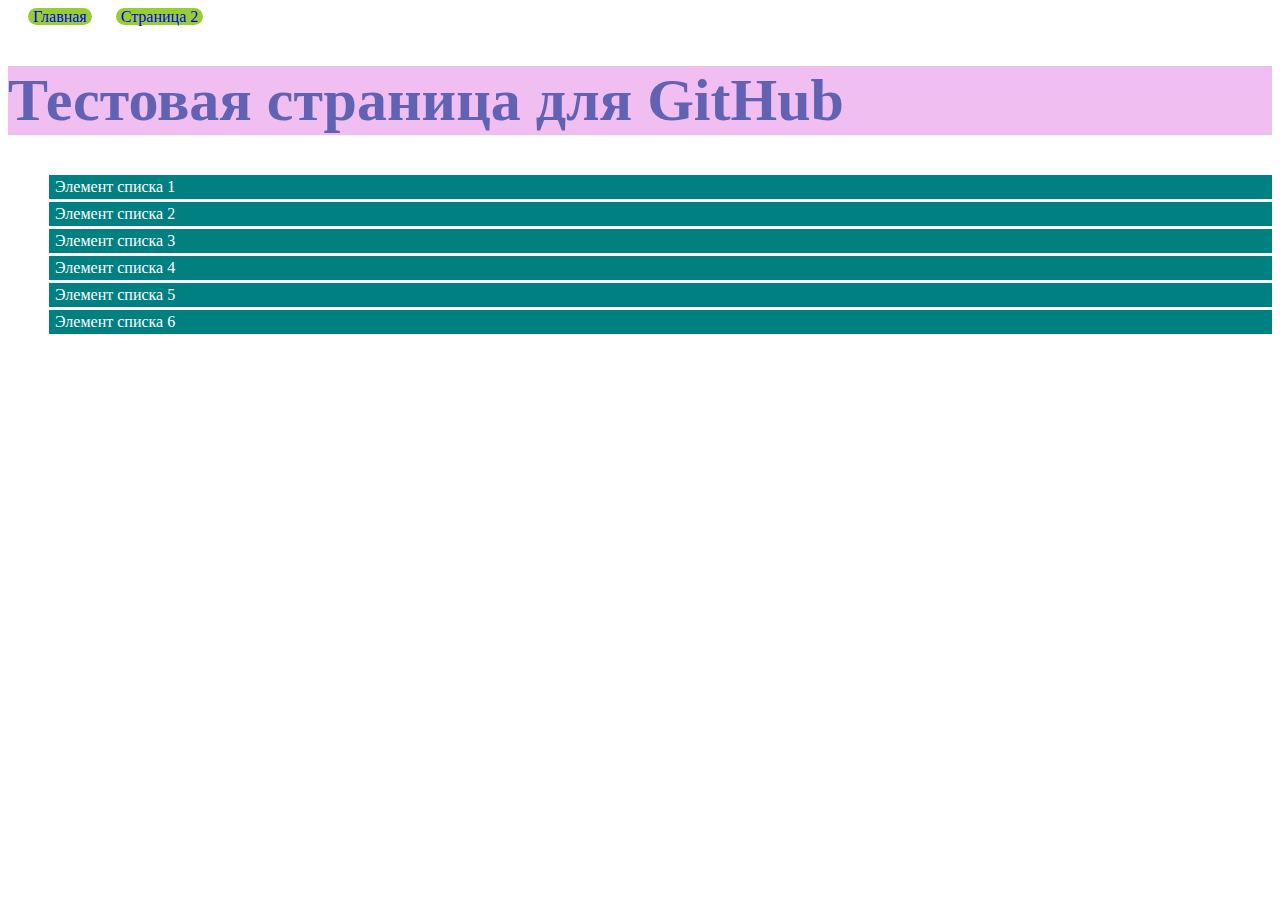
<file: index.html>
<!DOCTYPE html>
<html lang="ru">
<head>
    
    <meta charset="UTF-8">
    <meta http-equiv="X-UA-Compatible" content="IE=edge">
    <meta name="viewport" content="width=device-width, initial-scale=1.0">
    <title>Document</title>
    <link rel="stylesheet" href="Styles.css">
</head>
<body>
    <header>
        <nav>
            <a href="index.html">Главная</a>
            <a href="page2.html" target="_blank">Страница 2</a>
        </nav>
        <h1>Тестовая страница для GitHub</h1>
    </header>
    <main>
<ul>    
    <li>Элемент списка 1</li>
    <li>Элемент списка 2</li>
    <li>Элемент списка 3</li>
    <li>Элемент списка 4</li>
    <li>Элемент списка 5</li>
    <li>Элемент списка 6</li>
</ul>

<!-- <ol start="3">
    <li>Элемент списка 1</li>
    <li>Элемент списка 2</li>
    <ul>
        <li>Элемент списка 1</li>
        <li>Элемент списка 2</li>
        <li>Элемент списка 3</li>
        <li>Элемент списка 4</li>
        <li>Элемент списка 5</li> -->
        <!-- <li>Элемент списка 6</li>
    </ul>
    <li>Элемент списка 3</li>
    <li>Элемент списка 4</li>
    <li>Элемент списка 5</li>
    <li>Элемент списка 6</li>
</ol> -->


    </main>
    
</body>
</html>
</file>
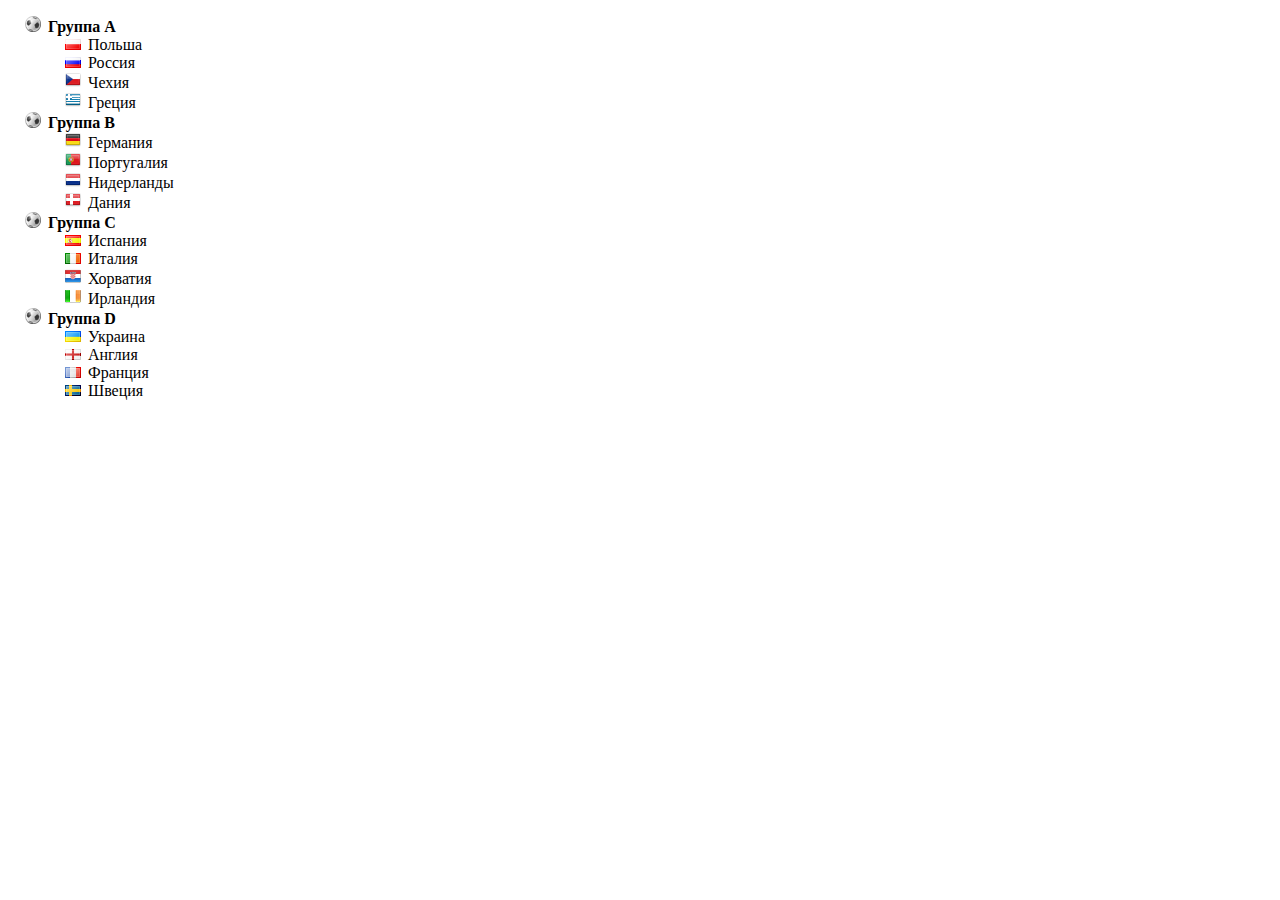
<file: euro.html>
<!DOCTYPE html>
<html lang="en">

<head>
    <link rel="stylesheet" href="euro.css">
    <meta charset="UTF-8">
    <meta http-equiv="X-UA-Compatible" content="IE=edge">
    <meta name="viewport" content="width=device-width, initial-scale=1.0">
    <title>Euro</title>
</head>

<body>
    <ul class="ball">
        <li><span>Группа A</span>
            <ul>
                <li class="poland">Польша</li>
                <li class="russia">Россия</li>
                <li class="czech">Чехия</li>
                <li class="greece">Греция</li>
            </ul>
        </li>
        <li><span>Группа B</span> 
            <ul>
                <li class="germany">Германия</li>
                <li class="portugal">Португалия</li>
                <li class="netherlands">Нидерланды</li>
                <li class="denmark">Дания</li>
            </ul>
        </li>
        <li><span>Группа C</span> 
            <ul>
                <li class="spain">Испания</li>
                <li class="italy">Италия</li>
                <li class="croatia">Хорватия</li>
                <li class="ireland">Ирландия</li>
            </ul>
        </li>
        <li><span>Группа D</span> 
            <ul>
                <li class="ukrain">Украина</li>
                <li class="england">Англия</li>
                <li class="france">Франция</li>
                <li class="sweden">Швеция</li>
            </ul>
        </li>
    </ul>
</body>

</html>
</file>
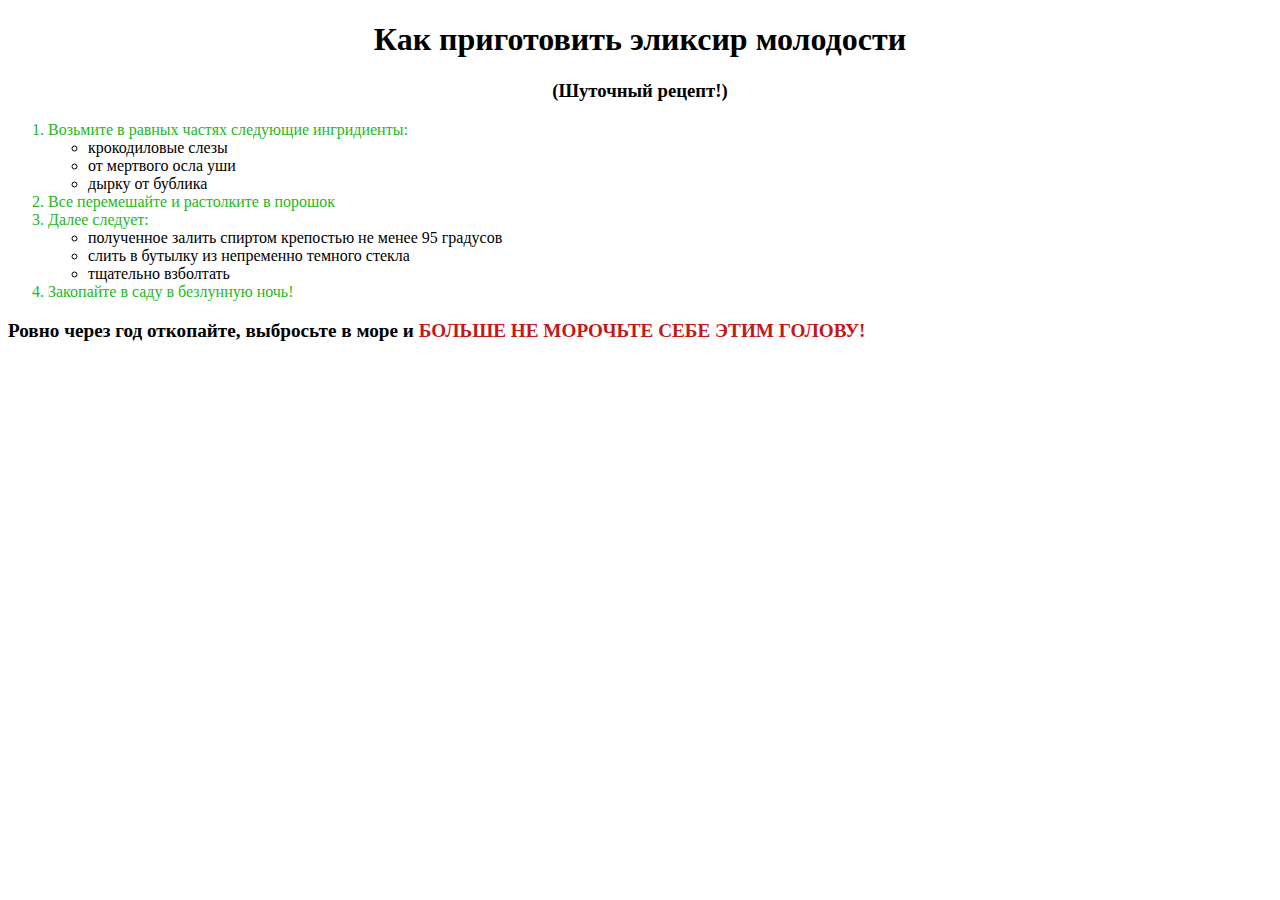
<file: joke.html>
<!DOCTYPE html>
<html lang="en">
<head>
    <link rel="stylesheet" href="joke.css">
    <meta charset="UTF-8">
    <meta http-equiv="X-UA-Compatible" content="IE=edge">
    <meta name="viewport" content="width=device-width, initial-scale=1.0">
    <title>Шуточный рецепт</title>
</head>
<body>
    <h1>Как приготовить эликсир молодости</h1>
    <h3>(Шуточный рецепт!)</h3>
    <ol>
        <li>Возьмите в равных частях следующие ингридиенты: 
            <ul>
                <li>крокодиловые слезы</li>
                <li>от мертвого осла уши</li>
                <li>дырку от бублика</li>
            </ul>
        </li>
        <li>Все перемешайте и растолките в порошок </li>
        <li>Далее следует: 
            <ul>
                <li>полученное залить спиртом крепостью не менее 95 градусов</li>
                <li>слить в бутылку из непременно темного стекла</li>
                <li>тщательно взболтать</li>
            </ul>
        </li>
        <li>Закопайте в саду в безлунную ночь! </li>
    </ol>
    <p>Ровно через год откопайте, выбросьте в море и <span>БОЛЬШЕ НЕ МОРОЧЬТЕ СЕБЕ ЭТИМ ГОЛОВУ!</span> </p>
</body>
</html>
</file>
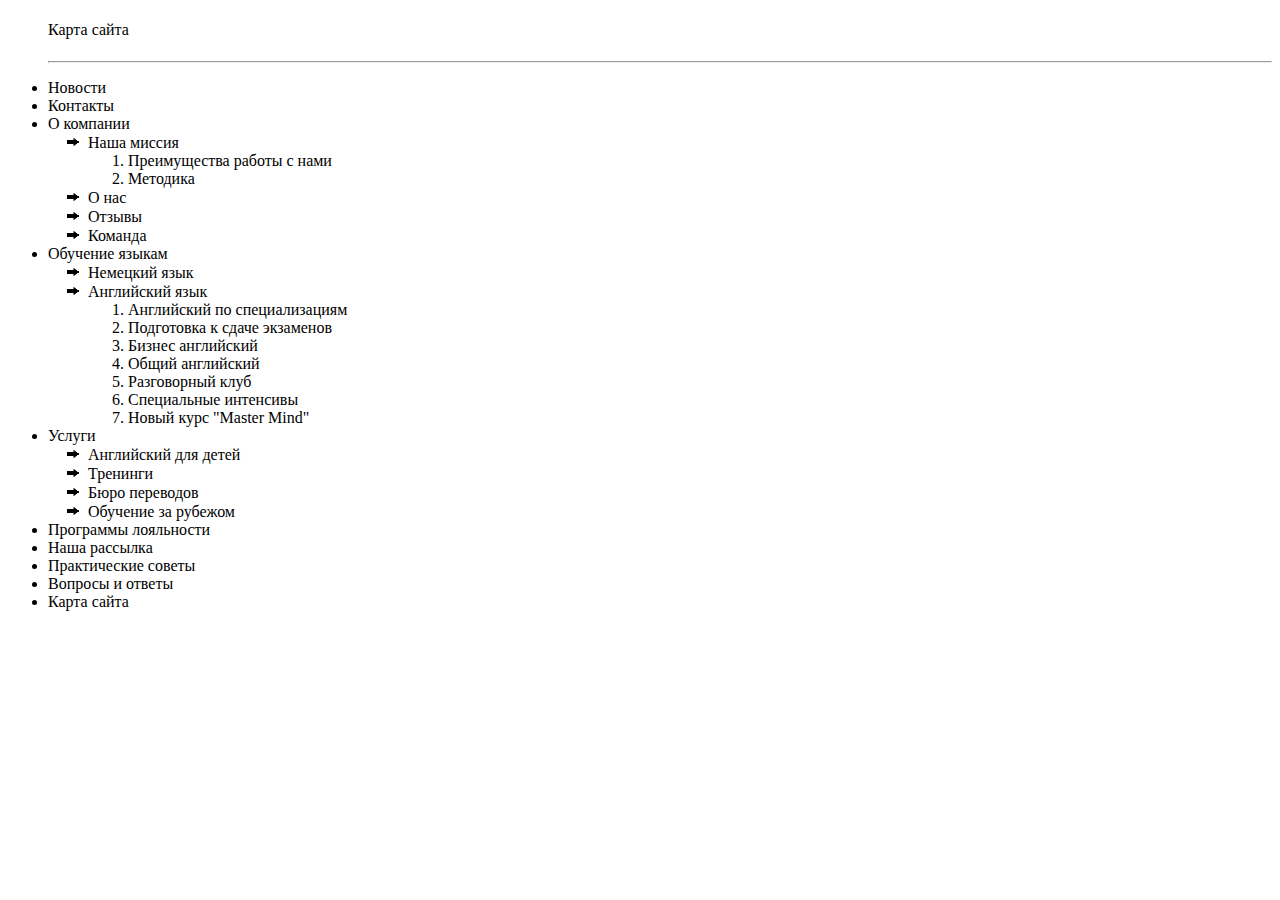
<file: map.html>
<!DOCTYPE html>
<html lang="en">
<head>
    <link rel="stylesheet" href="map.css">
    <meta charset="UTF-8">
    <meta http-equiv="X-UA-Compatible" content="IE=edge">
    <meta name="viewport" content="width=device-width, initial-scale=1.0">
    <title>Карта сайта</title>
</head>
<body>
    <h4>Карта сайта</h4>
    <hr>
    <ul>
        <li>Новости</li>
        <li>Контакты</li>
        <li>О компании
            <ul>
                <li class="arrows">Наша миссия
                    <ol>
                        <li>Преимущества работы с нами</li>
                        <li>Методика</li>
                    </ol>
                </li>
                <li class="arrows">О нас</li>
                <li class="arrows">Отзывы</li>
                <li class="arrows">Команда</li>
            </ul>
        </li>
        <li>Обучение языкам
            <ul>
                <li class="arrows">Немецкий язык</li>
                <li class="arrows">Английский язык
                    <ol>
                        <li>Английский по специализациям</li>
                        <li>Подготовка к сдаче экзаменов</li>
                        <li>Бизнес английский</li>
                        <li>Общий английский</li>
                        <li>Разговорный клуб</li>
                        <li>Специальные интенсивы</li>
                        <li>Новый курс "Master Mind"</li>
                    </ol>
                </li>
            </ul>
        </li>
        <li>Услуги
            <ul>
                <li class="arrows">Английский для детей</li>
                <li class="arrows">Тренинги</li>
                <li class="arrows">Бюро переводов</li>
                <li class="arrows">Обучение за рубежом</li>
            </ul>
        </li>
        <li>Программы лояльности</li>
        <li>Наша рассылка</li>
        <li>Практические советы</li>
        <li>Вопросы и ответы</li>
        <li>Карта сайта</li>
    </ul>
</body>
</html>
</file>
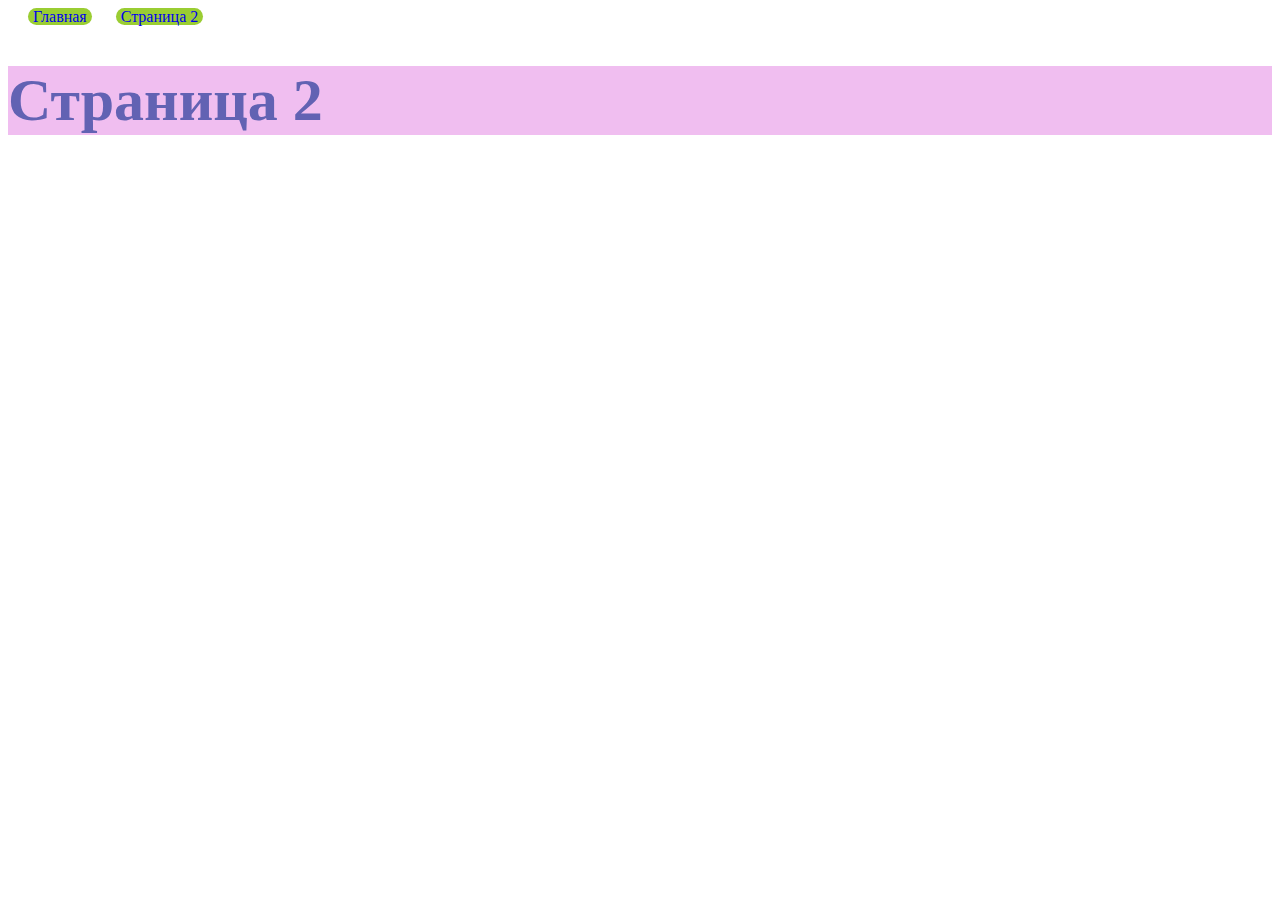
<file: page2.html>
<!DOCTYPE html>
<html lang="en">

<head>
    <meta charset="UTF-8">
    <meta http-equiv="X-UA-Compatible" content="IE=edge">
    <meta name="viewport" content="width=device-width, initial-scale=1.0">
    <title>Document</title>
    <link rel="stylesheet" href="Styles.css">
</head>

<body>
    <header>
        <nav>
            <a href="index.html">Главная</a>
            <a href="page2.html" target="_blank">Страница 2</a>
        </nav>
        <h1>Страница 2</h1>
    </header>
    
</body>

</html>
</file>
<file: Styles.css>
*{
    /* margin: 0; */
    /* padding: 0; */
}

/* body {
    background-color: rgb(247, 247, 100);
} */

/* nav {
    background-color: rgb(121, 240, 240);
    padding: 20px;
} */

h1 {
    background-color: rgb(240, 190, 240);
    font-size: 60px;
    color: rgb(98, 98, 179);
}

a {
    /* border: 2px solid rgb(44, 63, 7); */
    border: none;
    background-color: yellowgreen;
    
    text-decoration: none;
    border-radius: 25px;
    /* padding: 5px 1px 3px 5px;  */
    padding-left: 5px;
    padding-right: 5px;
    /* margin: 20px; */
    margin-left: 20px;

}

/* ul {
    /* list-style-type: none;
    /* list-style-image: url(""); */
    /* list-style-image: linear-gradient(green, red); */
    /* list-style-position: inside; */
/* }  */

ol {
    list-style: none;
    padding: 0;
}

li {
    position: relative;
    display: block;
    padding: 3px 3px 3px 6px;
    margin: 3px 0 3px 1px;
    background-color: teal;
    color: white;
}
</file>
<file: euro.css>
.ball {
    list-style-image: url(football.png);
}

span {
    font-weight: 700;
}

.poland {
    list-style-image: url(poland.png);
}

.russia {
    list-style-image: url(russia.png);
}

.czech {
    list-style-image: url(czech.png);
}

.greece {
    list-style-image: url(greece.png);
}

.germany {
    list-style-image: url(germany.png);
}

.portugal {
    list-style-image: url(portugal.png);
}

.netherlands {
    list-style-image: url(netherlands.png);
}

.denmark {
    list-style-image: url(denmark.png);
}

.spain {
    list-style-image: url(spain.png);
}

.italy {
    list-style-image: url(italy.png);
}

.croatia {
    list-style-image: url(croatia.png);
}

.ireland {
    list-style-image: url(ireland.png);
}

.ukrain {
    list-style-image: url(ukraine.png);
}

.england {
    list-style-image: url(england.png);
}

.france {
    list-style-image: url(france.png);
}

.sweden {
    list-style-image: url(sweden.png);
}

/* .ball {
    list-style-image: url("football.png");
} */
</file>
<file: joke.css>
h1, h3 {
    text-align: center;
}
span {
    color: rgb(194, 25, 25);
}
ol {
    color: rgb(35, 184, 35);
}
ul {
    color: black;
}
p {
    font-weight: 800;
    font-size: larger;
}
</file>
<file: map.css>
h4 {
    font-weight: normal;
    /* margin: 0 0 0 2px; */
}

h4, hr {
    margin-left: 40px;
}

.arrows {
    list-style-image: url(arrow.gif);
}

ol {
    list-style-image: none;
}
</file>
